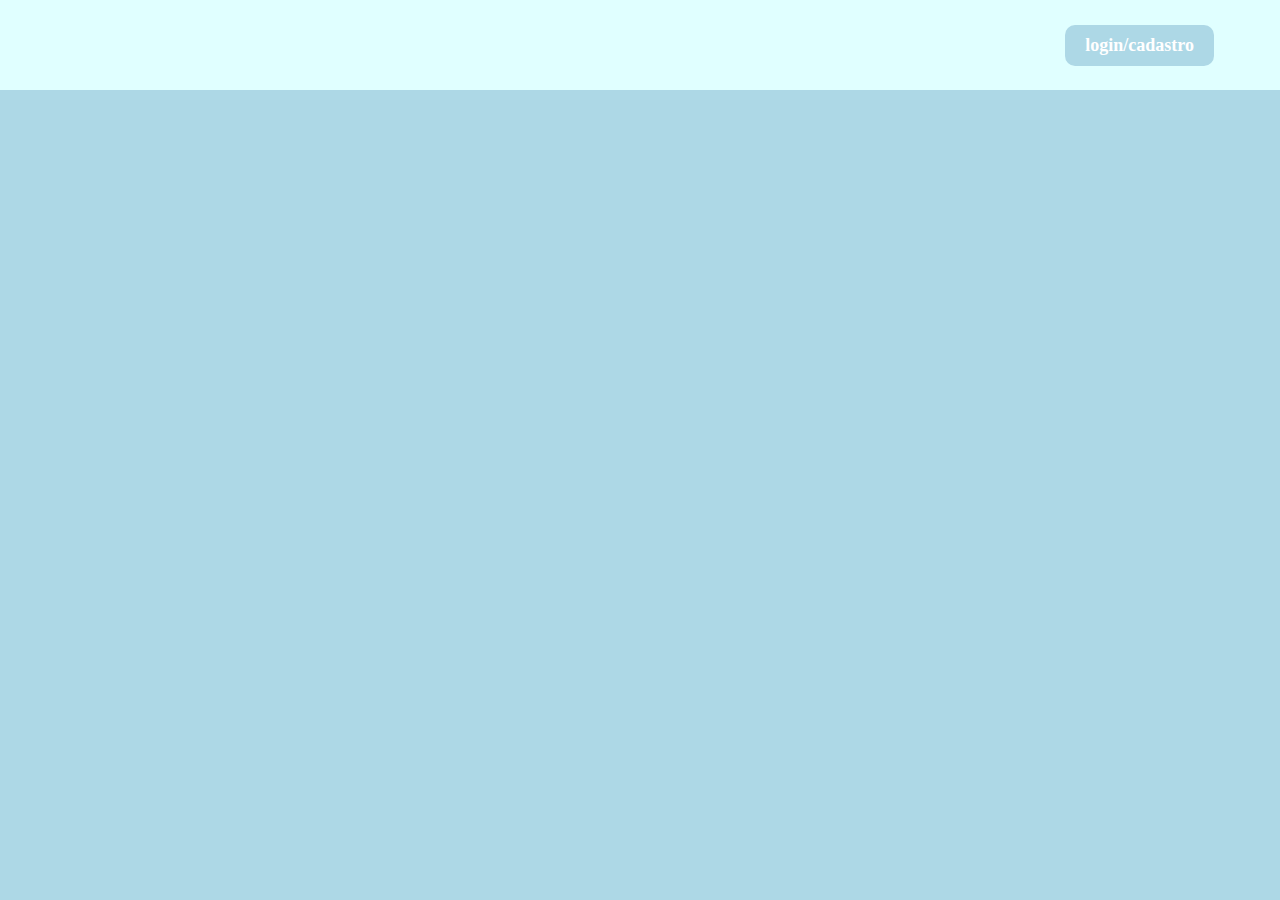
<file: index.html>
<!DOCTYPE html>
<html lang="pt-br">
<head>
    <meta charset="UTF-8">
    <meta name="viewport" content="width=device-width, initial-scale=1.0">
    <meta name="author" content="Bruna">
    <title>Storage</title>
    <link rel="stylesheet" href="style.css">
    <script src="script.js" defer></script>
</head>
<body>
    <header><div id="btnModal" onclick="abrirModal()">login/cadastro</div></header>
    <main></main>
</body>
<div id="cadastro">
    <h1>Formulário de Cadastro</h1>
    <form id="formCadastro" action="perfil.html" onsubmit="return enviarFormulario()">
        <div class="grid-form">
            <label for="nome">Nome:</label>
            <input type="text" id="nome" name="nome" required>

            <label for="email">Email:</label>
            <input type="email" name="email" id="email">

            <label for="telefone">Telefone:</label>
            <input type="text" id="telefone" name="telefone" placeholder="(00) 0 0000-0000" maxlength="16" oninput="mascaraTelefone(this)" required>

            <label for="cpf">CPF:</label>
            <input type="text" id="cpf" name="cpf" placeholder="000.000.000-00" maxlength="14" oninput="mascaraCpf(this)" required>

            <label for="senha">Senha:</label>
            <input type="password" name="senha" id="senha">
        </div>
        <button type="submit">Enviar</button>
    </form>
</div>
</html>
</file>
<file: style.css>
*{
    margin: 0;
    border: 0;
    box-sizing: border-box;
    font-family: 'Times New Roman', Times, serif;
}

body{
    height: 100vh;
    background-color: lightblue;
    display: grid;
}

header{
    height: 10vh;
    background-color: lightcyan;
    display: flex;
    justify-content: right;
    align-items: center;
    padding-right: 5%;
    font-size: large;
}

header div{
    background-color: lightblue;
    color: white;
    border: none;
    padding: 10px 20px;
    text-align: center;
    text-decoration: none;
    display: inline-block;
    margin: 4px 2px;
    cursor: pointer;
    font-weight: bolder;
    border-radius: 10px;
}

#cadastro{
    display: none;
    position: fixed;
    z-index: 1;
    left: 50%;
    top: 50%;
    height: 60vh;
    width: 60%;
    background-color: aliceblue;
    overflow: auto;
}

.form{
    font-size: large;
}
</file>
